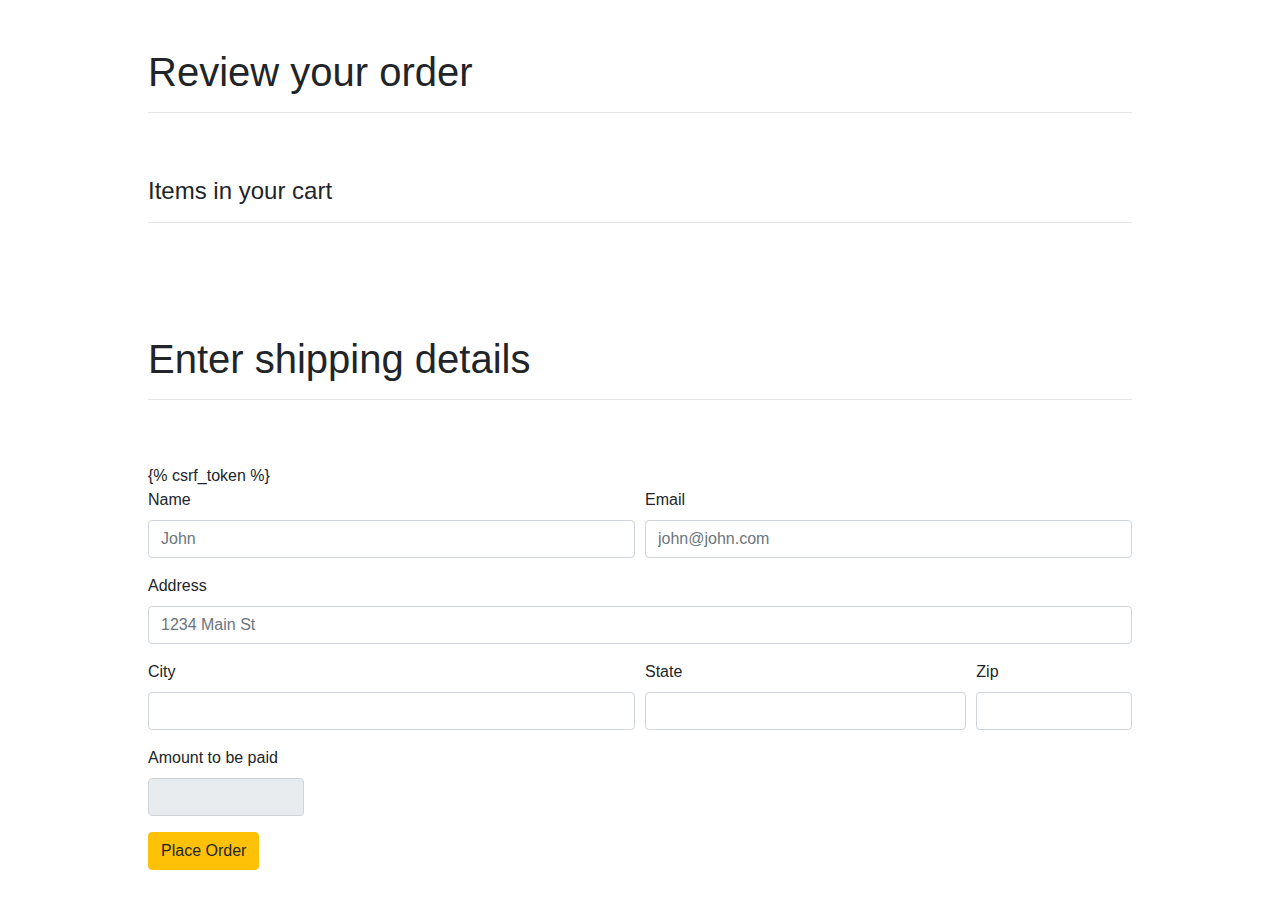
<file: ecomsite/shop/templates/shop/checkout.html>
<!DOCTYPE html>
<html lang="en">
<head>
    <script src="https://code.jquery.com/jquery-3.4.1.min.js" integrity="sha256-CSXorXvZcTkaix6Yvo6HppcZGetbYMGWSFlBw8HfCJo=" crossorigin="anonymous"></script>
    <meta charset="UTF-8">
    <meta name="viewport" content="width=device-width, initial-scale=1.0">
    <meta http-equiv="X-UA-Compatible" content="ie=edge">
    <link rel="stylesheet" href="https://stackpath.bootstrapcdn.com/bootstrap/4.3.1/css/bootstrap.min.css" integrity="sha384-ggOyR0iXCbMQv3Xipma34MD+dH/1fQ784/j6cY/iJTQUOhcWr7x9JvoRxT2MZw1T" crossorigin="anonymous">
 
    <title>Document</title>
</head>
<body>
   <div class="container">
    <div class="row m-5">
      <div class="col-md-12">
        <h1>Review your order</h1>
        <hr>
      </div>
    </div>
    <div class="row m-5">
      <div class="col-md-12">
        <h4>Items in your cart</h4>
        <hr>
      </div>
    </div>
      <div class="row m-5">
        <div class="col-md-12">
           
                    <ul class="list-group" id="item_list">
                            
                    </ul>    
            </div>
        </div>   

        <div class="row m-5">
      <div class="col-md-12">
        <h1>Enter shipping details</h1>
        <hr>
      </div>
    </div>
        <div class="row m-5">
          <div class="col-md-12">
              <form method="POST" >
                {% csrf_token %}
                    <input type="hidden" id="items" name="items">
                  <div class="form-row">
                    <div class="form-group col-md-6">
                      <label for="inputEmail4">Name</label>
                      <input id="name" name="name" type="text" class="form-control" id="inputEmail4" placeholder="John">
                    </div>
                    <div class="form-group col-md-6">
                      <label for="inputPassword4">Email</label>
                      <input id="email" name="email" type="text" class="form-control" id="inputPassword4" placeholder="john@john.com">
                    </div>
                  </div>
                  <div class="form-group">
                    <label for="inputAddress">Address</label>
                    <input id="address" name="address" type="text" class="form-control" id="inputAddress" placeholder="1234 Main St">
                  </div>
                  
                  <div class="form-row">
                    <div class="form-group col-md-6">
                      <label for="inputCity">City</label>
                      <input id="city" name="city" type="text" class="form-control" id="inputCity">
                    </div>
                    <div class="form-group col-md-4">
                      <label for="inputState">State</label>
                      <input id="state" name="state" type="text" class="form-control" id="inputCity">
                 
                    </div>
                    <div class="form-group col-md-2">
                      <label for="inputZip">Zip</label>
                      <input id="zipcode" name="zipcode" type="text" class="form-control" id="inputZip">
                    </div>
                    <div class="form-group col-md-2">
                      <label for="inputZip">Amount to be paid</label>
                      <input readonly="" type="text" class="form-control" id="total" name="total">
                    </div>
                  </div>
                  
                  
                  <button type="submit" class="btn btn-warning">Place Order</button>
                </form>
          
          </div>

        </div>
    </div>
</body>
<script type="text/javascript">
if(localStorage.getItem('cart')==null){
  var cart ={};
}
else{
  cart = JSON.parse(localStorage.getItem('cart'));
}
let total = 0;
for(item in cart){
  let name = cart[item][1];
  let quantity = cart[item][0];
  let price = cart[item][2];
  total = total + cart[item][2];






  itemString = `  <li class="list-group-item d-flex justify-content-between align-items-center">${quantity} of  ${name}     <span class="badge badge-warning badge-pill">${price}</span></li>`;
 
  $('#item_list').append(itemString);


}
totalPrice = ` <li class ="list-group-item d-flex justify-content-between align-items-center"><b>Your total</b>
  ${total}</li> `
$('#total').val(total);
$('#item_list').append(totalPrice);
$('#items').val(JSON.stringify(cart));
</script>
</html>
</file>
